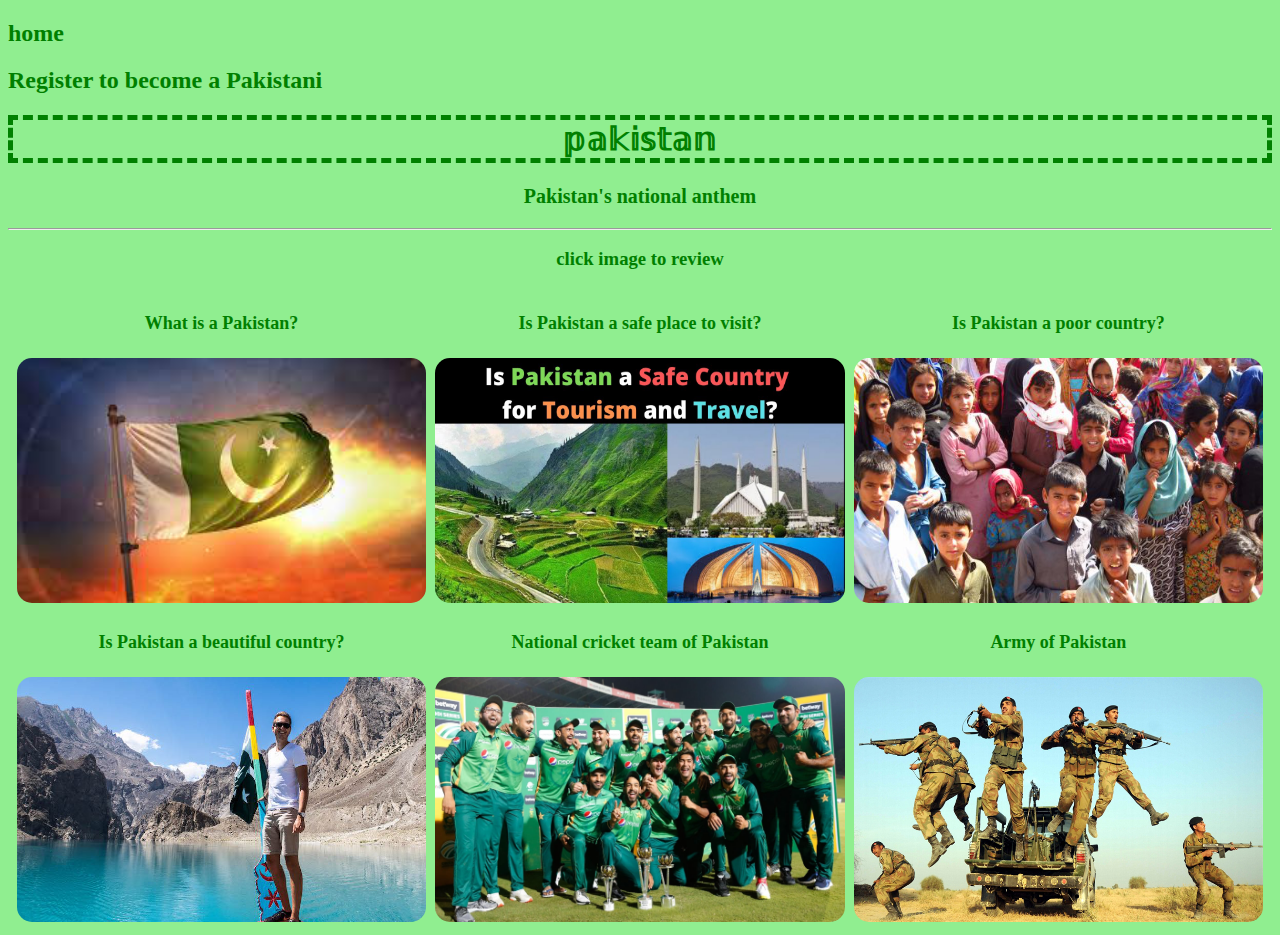
<file: index.html>
<!DOCTYPE html>
<html lang="en">
    <head>
        <meta charset="utf-8">
        <meta name="viewport" content="width=device-width, initial-scale=1">
        <title>Pakistan</title>
        <link href="https://cdn.jsdelivr.net/npm/bootstrap@5.3.0-alpha1/dist/css/bootstrap.min.css" rel="stylesheet" integrity="sha384-GLhlTQ8iRABdZLl6O3oVMWSktQOp6b7In1Zl3/Jr59b6EGGoI1aFkw7cmDA6j6gD" crossorigin="anonymous">
        <link rel="stylesheet" href="style.css">
        <link href="https://fonts.googleapis.com/css2?family=Rubik+Moonrocks&display=swap" rel="stylesheet">
    </head>
    <body>
        <header>
            <h2><li>home</li></h2>
            <h2><li><a href="Register.html"  >Register to become a Pakistani</a></li></h2>
   
            <h1>𝕡𝕒𝕜𝕚𝕤𝕥𝕒𝕟</h1>

            <h3 class="big"><a href="the_national_anthem_of_pakistan.html">Pakistan's national anthem</a></h3>
            <hr>
        </header>


        <main>
            <h3>click image to review</h3>
            <div class="information-container">


                <div class="information-box">
                    <h4>What is a Pakistan?</h4>
                    <a href="what_is_a_pakistan.html"> 
                        <img class="zoom" src="images/flag.png" alt="flag of Pakistan"
                        width="350" height="245" style="width: 32vw; border-radius: 15px;" >
                    </a>
                </div>

                <div class="information-box">
                    <h4>Is Pakistan a safe place to visit?</h4>
                    <a href="is_pakistan_a_safe_country.html">
                        <img class="zoom" src="images/safe.png" alt="three beautiful places in Pakistan"
                        width="350" height="245" style="width: 32vw; border-radius: 15px;" >
                    </a>
                </div>

                <div class="information-box">
                    <h4>Is Pakistan a poor country?</h4>
                    <a href="is_pakistan_a_poor_country.html">
                        <img class="zoom" src="images/poor.png" alt="a large group of well-dressed Pakistani children"
                        width="350" height="245" style="width: 32vw; border-radius: 15px;" >
                    </a>
                </div>

                <div class="information-box">
                    <h4>Is Pakistan a beautiful country?</h4>
                    <a href="is_pakistan_beautiful.html">
                        <img class="zoom" src="images/beautiful.png" alt="a young man standing in front of a glacial lake"
                        width="350" height="245" style="width: 32vw; border-radius: 15px;" >
                    </a>
                </div>

                <div class="information-box">
                    <h4>National cricket team of Pakistan</h4>
                    <a href="pakistan_national_cricket_team.html">
                        <img class="zoom" src="images/cricket.png" alt="the national cricket team, smiling in their uniforms 
                        the green color of the Pakistani flag"
                        width="350" height="245" style="width: 32vw; border-radius: 15px;" >
                    </a>
                </div>

                <div class="information-box">
                    <h4>Army of Pakistan</h4>
                    <a href="pakistan_army.html">
                        <img class="zoom" src="images/army.png" alt="seven soldiers jumping out of the back of 
                        a truck, still in the air, in each direction"
                        width="350" height="245" style="width: 32vw; border-radius: 15px;" >
                    </a>
                </div>


                </div>
        </main>

        <script src="https://cdn.jsdelivr.net/npm/bootstrap@5.3.0-alpha1/dist/js/bootstrap.bundle.min.js" integrity="sha384-w76AqPfDkMBDXo30jS1Sgez6pr3x5MlQ1ZAGC+nuZB+EYdgRZgiwxhTBTkF7CXvN" crossorigin="anonymous"></script>
        <script src="https://cdn.jsdelivr.net/npm/@popperjs/core@2.11.6/dist/umd/popper.min.js" integrity="sha384-oBqDVmMz9ATKxIep9tiCxS/Z9fNfEXiDAYTujMAeBAsjFuCZSmKbSSUnQlmh/jp3" crossorigin="anonymous"></script>
        <script src="https://cdn.jsdelivr.net/npm/bootstrap@5.3.0-alpha1/dist/js/bootstrap.min.js" integrity="sha384-mQ93GR66B00ZXjt0YO5KlohRA5SY2XofN4zfuZxLkoj1gXtW8ANNCe9d5Y3eG5eD" crossorigin="anonymous"></script>
    </body>
</html>
</file>
<file: style.css>
body{
    color: green;
    background-color: lightgreen;
    font-family: cursive;
}

h1{
    text-align: center;
    border: 5px dashed green;
    cursor: pointer;
}

h2{
    cursor: pointer;
}

h3{
    text-align: center;
}


a{
    border-radius: 15px;
    color: green;
    text-decoration-line: none
};

p{ 
    display: inline-block;
    line-height: 100%;
}

li{
    list-style: none;
    display: inline-block;
    text-align: center;
}

.big{
    font-size: 125%;
}


.information-container {
    width: 100%;
    display: flex;
    flex-wrap: wrap;
    justify-content: space-evenly;
    align-items: center;
    font-size: 30px;
}
.information-box {
    width: 32vw;
    display: flex;
    flex-direction: column;
    justify-content: space-around;
    align-items: center;
    font-size: 18px;
}

.zoom {
  transition: transform .2s;
  width: 200px;
  height: 245px;
}

.zoom:hover {
  transform: scale(1.5); 
  transform: scale(1.5);
  transform: scale(1.5); 
}
</file>
